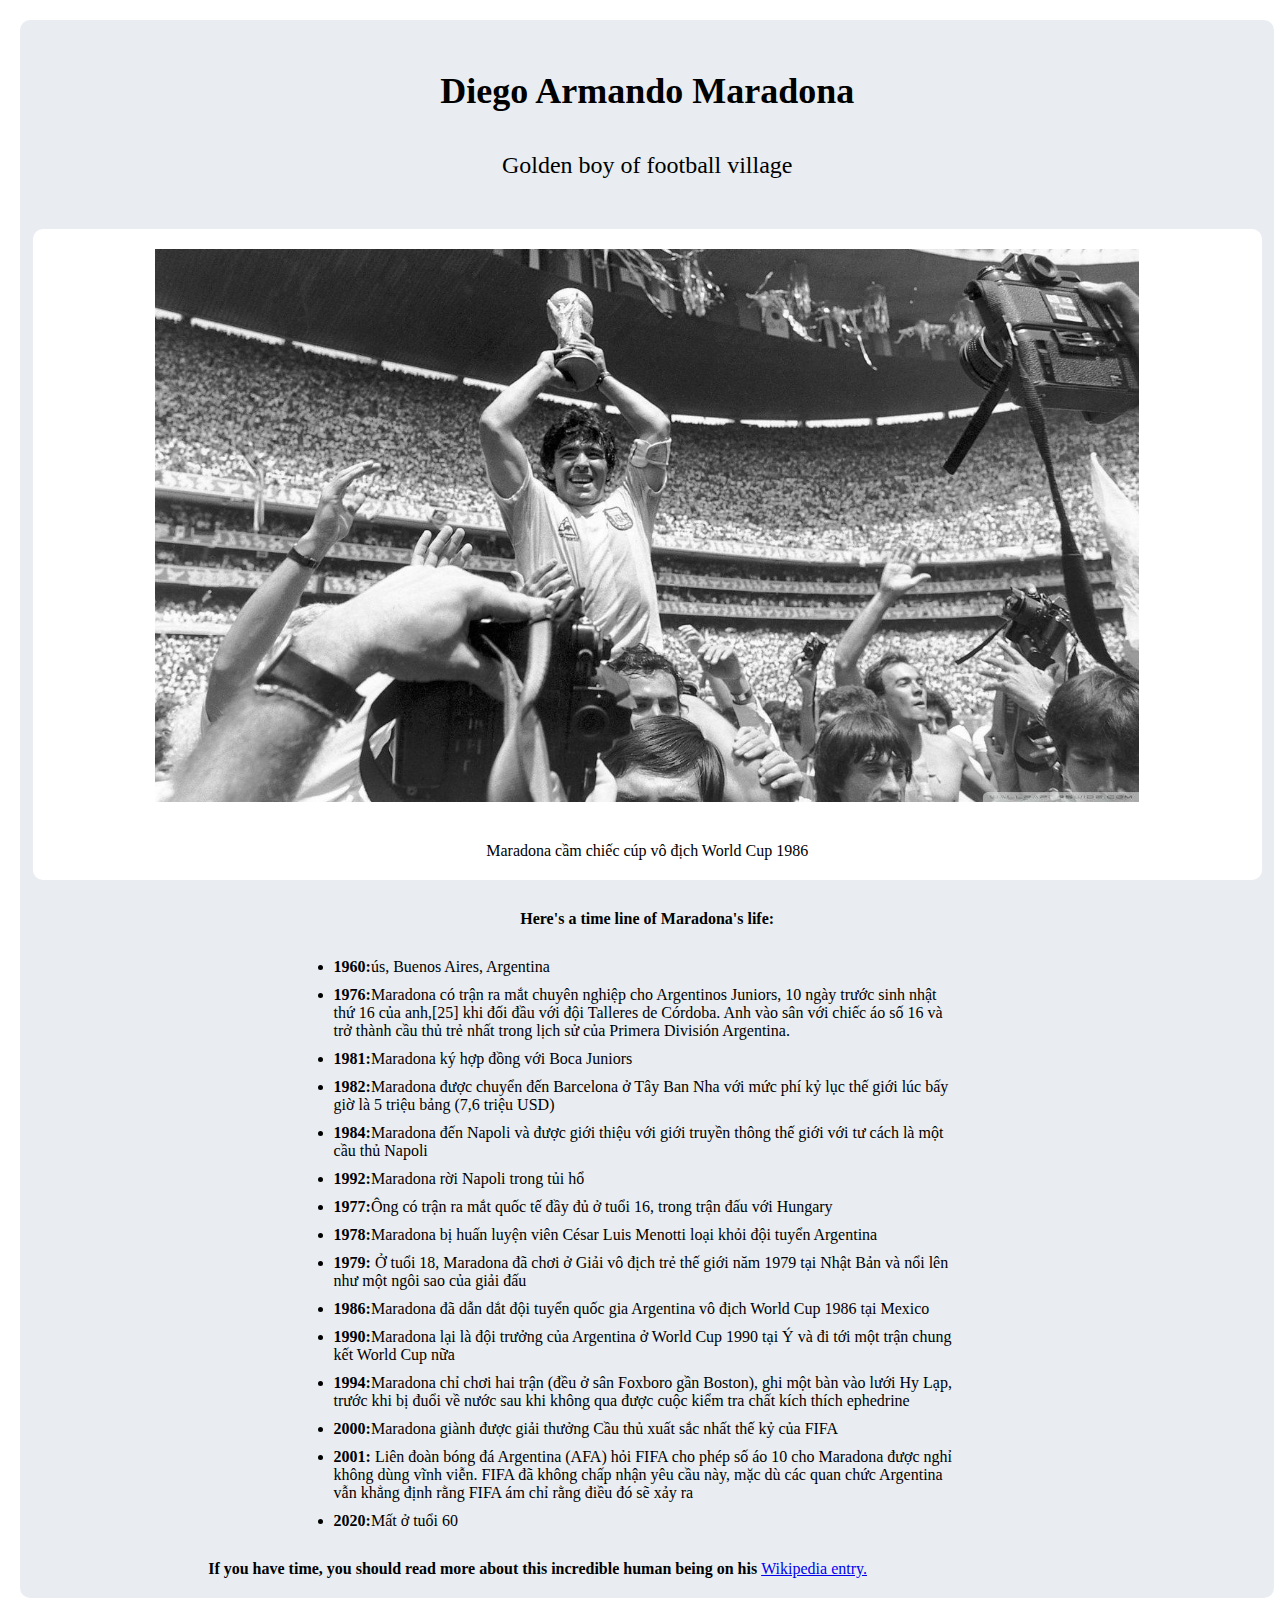
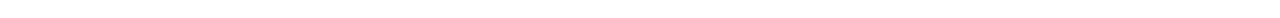
<file: index.html>
<!DOCTYPE html>
<html lang="en">
	<head>
		<meta charset="UTF-8" />
		<meta http-equiv="X-UA-Compatible" content="IE=edge" />
		<meta name="viewport" content="width=device-width, initial-scale=1.0" />
		<title>Tribute Maradona</title>
        <link rel="stylesheet" href="home.css">
	</head>
	<body>
		<div class="container">
			<main id="main">
				<header>
					<div id="title">
						<h2>Diego Armando Maradona</h2>
						<p>Golden boy of football village</p>
					</div>
					<div class="img" id="img-div">
						<img
							src="wp1821190-maradona-wallpapers.jpg"
							alt="img"
						/>
						<p id="imgName">Maradona cầm chiếc cúp vô địch World Cup 1986</p>
					</div>
				</header>
				<section>
					<p id="titletime">
						<strong>Here's a time line of Maradona's life:</strong>
					</p>
					<ul>
						<li>
							<strong>1960:</strong>ús, Buenos Aires, Argentina
						</li>
						<li>
							<strong>1976:</strong>Maradona có trận ra mắt chuyên
							nghiệp cho Argentinos Juniors, 10 ngày trước sinh
							nhật thứ 16 của anh,[25] khi đối đầu với đội
							Talleres de Córdoba. Anh vào sân với chiếc áo số 16
							và trở thành cầu thủ trẻ nhất trong lịch sử của
							Primera División Argentina.
						</li>
						<li>
							<strong>1981:</strong>Maradona ký hợp đồng với Boca
							Juniors
						</li>
						<li>
							<strong>1982:</strong>Maradona được chuyển đến
							Barcelona ở Tây Ban Nha với mức phí kỷ lục thế giới
							lúc bấy giờ là 5 triệu bảng (7,6 triệu USD)
						</li>
						<li>
							<strong>1984:</strong>Maradona đến Napoli và được
							giới thiệu với giới truyền thông thế giới với tư
							cách là một cầu thủ Napoli
						</li>
						<li>
							<strong>1992:</strong>Maradona rời Napoli trong tủi
							hổ
						</li>
						<li>
							<strong>1977:</strong>Ông có trận ra mắt quốc tế đầy
							đủ ở tuổi 16, trong trận đấu với Hungary
						</li>
						<li>
							<strong>1978:</strong>Maradona bị huấn luyện viên
							César Luis Menotti loại khỏi đội tuyển Argentina
						</li>
						<li>
							<strong>1979:</strong> Ở tuổi 18, Maradona đã chơi ở
							Giải vô địch trẻ thế giới năm 1979 tại Nhật Bản và
							nổi lên như một ngôi sao của giải đấu
						</li>
						<li>
							<strong>1986:</strong>Maradona đã dẫn dắt đội tuyển
							quốc gia Argentina vô địch World Cup 1986 tại Mexico
						</li>
						<li>
							<strong>1990:</strong>Maradona lại là đội trưởng của
							Argentina ở World Cup 1990 tại Ý và đi tới một trận
							chung kết World Cup nữa
						</li>
						<li>
							<strong>1994:</strong>Maradona chỉ chơi hai trận
							(đều ở sân Foxboro gần Boston), ghi một bàn vào lưới
							Hy Lạp, trước khi bị đuổi về nước sau khi không qua
							được cuộc kiểm tra chất kích thích ephedrine
						</li>
						<li>
							<strong>2000:</strong>Maradona giành được giải
							thưởng Cầu thủ xuất sắc nhất thế kỷ của FIFA
						</li>
						<li>
							<strong>2001:</strong> Liên đoàn bóng đá Argentina
							(AFA) hỏi FIFA cho phép số áo 10 cho Maradona được
							nghỉ không dùng vĩnh viễn. FIFA đã không chấp nhận
							yêu cầu này, mặc dù các quan chức Argentina vẫn
							khẳng định rằng FIFA ám chỉ rằng điều đó sẽ xảy ra
						</li>
						<li><strong>2020:</strong>Mất ở tuổi 60</li>
					</ul>
				</section>
				<footer>
					<p>
						<strong
							>If you have time, you should read more about this
							incredible human being on his </strong
						><a
							href="https://vi.wikipedia.org/wiki/Diego_Maradona"
							target="_blank"
							>Wikipedia entry.</a
						>
					</p>
				</footer>
			</main>
		</div>
	</body>
</html>
</file>
<file: home.css>
*{
    padding: 0px;
    margin: 0px;
}
.container{
    margin: auto;
    
}
main{
    width: 98%;
    background-color: rgb(233, 237, 241);
    margin: auto;
    border-radius: 10px;
    margin: 20px;
}
#title{
    text-align: center;
    padding: 50px;
    font-size: 24px;
}
h2{
    padding-bottom: 40px;
}
#img-div{
    width: 98%;
    margin: auto;
    background-color: #fff;
    border-radius: 10px;
}
#img-div img{
    width: 80%;
    margin: auto;
    display: flex;
    justify-content: center;
    padding: 20px;
}
#img-div p {
    padding: 20px 0px;
}
#imgName{
    text-align: center;
}
#titletime{
    margin: 30px 0px;
    text-align: center;
}
section{
    width: 50%;
    margin: auto;
}
li{
    margin: 10px 0px;
}
footer{
    width: 70%;
    margin: auto;
    padding: 20px;
}
</file>
